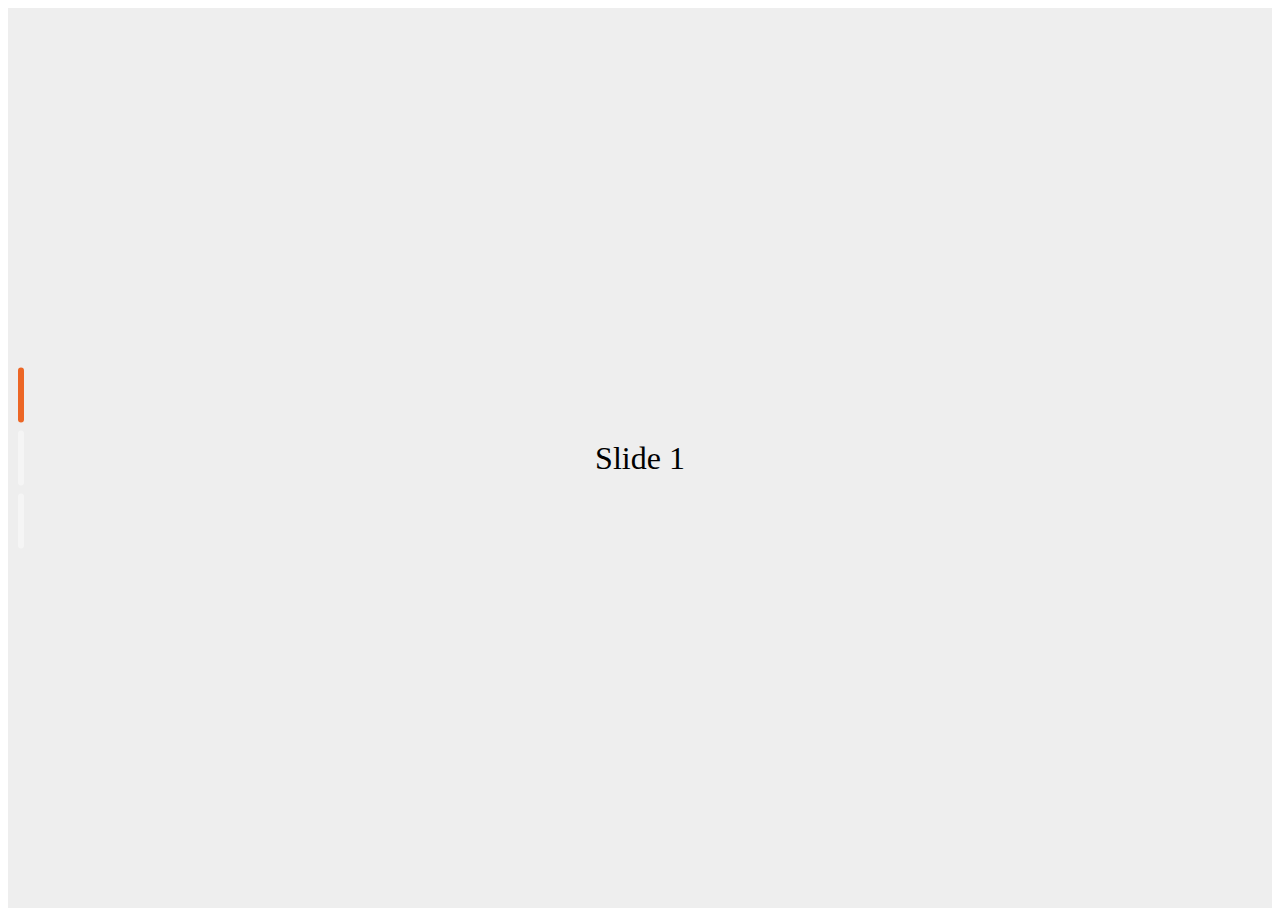
<file: demo.html>
<!-- <!DOCTYPE html>
<html lang="en">
<head>
    <meta charset="UTF-8">
    <meta name="viewport" content="width=device-width, initial-scale=1.0">
    <title>Document</title>
    <style>
        
    </style>
</head>
<body>
    <style>
        .slider-container {
          overflow-x: auto;
          scroll-snap-type: x mandatory;
          display: flex;
          scroll-behavior: smooth;
          -webkit-overflow-scrolling: touch;
        }
      
        .slide {
          flex: 0 0 100%;
          scroll-snap-align: start;
          height: 200px;
          display: flex;
          align-items: center;
          justify-content: center;
          font-size: 2rem;
          background: #eee;
          border-right: 2px solid #fff;
        }
      
        .dots {
          text-align: center;
          margin-top: 10px;
        }
      
        .dots button {
          border: none;
          background: #ccc;
          width: 12px;
          height: 12px;
          margin: 0 5px;
          border-radius: 50%;
          cursor: pointer;
        }
      
        .dots button.active {
          background: #333;
        }
      </style>
      
      <div class="slider-container" id="slider">
        <div class="slide" id="slide1">Slide 1</div>
        <div class="slide" id="slide2">Slide 2</div>
        <div class="slide" id="slide3">Slide 3</div>
      </div>
      
      <div class="dots">
        <button onclick="scrollToSlide(0)" class="active"></button>
        <button onclick="scrollToSlide(1)"></button>
        <button onclick="scrollToSlide(2)"></button>
      </div>
      
      <script>
        const slider = document.getElementById('slider');
        const dots = document.querySelectorAll('.dots button');
        const totalSlides = dots.length;
        let currentIndex = 0;
        let autoScrollInterval = null;
      
        function scrollToSlide(index) {
          const slideWidth = slider.offsetWidth;
          slider.scrollTo({ left: index * slideWidth, behavior: 'smooth' });
          updateDots(index);
          currentIndex = index;
        }
      
        function updateDots(index) {
          dots.forEach(dot => dot.classList.remove('active'));
          if (dots[index]) dots[index].classList.add('active');
        }
      
        // Auto-scroll every 3 seconds
        function startAutoScroll() {
          autoScrollInterval = setInterval(() => {
            currentIndex = (currentIndex + 1) % totalSlides;
            scrollToSlide(currentIndex);
          }, 3000);
        }
      
        // Update dots on manual scroll
        slider.addEventListener('scroll', () => {
          const index = Math.round(slider.scrollLeft / slider.offsetWidth);
          updateDots(index);
          currentIndex = index;
        });
      
        startAutoScroll();
      </script>
      
      
</body>
</html> -->



<!DOCTYPE html>
<html lang="en">
<head>
  <meta charset="UTF-8">
  <meta name="viewport" content="width=device-width, initial-scale=1.0">
  <title>Vertical Slider with Auto Scroll</title>
  <style>
    .slider-wrapper {
        position: relative;
        width: 100%;
        height: 100vh;
        margin: auto;
    }

    .slider-container {
        overflow-y: auto;
        scroll-snap-type: y mandatory;
        display: flex;
        flex-direction: column;
        scroll-behavior: smooth;
        scrollbar-width: none;
        -webkit-overflow-scrolling: touch;
        height: 100vh;
    }

    .slide {
        height: 100%;
        scroll-snap-align: start;
        display: flex;
        align-items: center;
        justify-content: center;
        font-size: 2rem;
        background: #eee;
        border-bottom: 2px solid #fff;
        flex-shrink: 0;
    }

    .dots {
        position: absolute;
        top: 50%;
        left: 10px;
        transform: translateY(-50%);
        display: flex;
        flex-direction: column;
        gap: 8px;
    }

    .dots button {
    border: none;
    background: #F5F5F5;
    width: 6px;
    height: 55px;
    border-radius: 16px;
    cursor: pointer;
    transition: background 0.3s;
    padding: 0;
}

    .dots button.active {
        background: #EC6625;
    }
</style>
</head>
<body>

  <div class="slider-wrapper">
    <div class="slider-container" id="slider">
      <div class="slide">Slide 1</div>
      <div class="slide">Slide 2</div>
      <div class="slide">Slide 3</div>
    </div>

    <div class="dots">
      <button onclick="scrollToSlide(0)" class="active"></button>
      <button onclick="scrollToSlide(1)"></button>
      <button onclick="scrollToSlide(2)"></button>
    </div>
  </div>

  <script>
    const slider = document.getElementById('slider');
    const dots = document.querySelectorAll('.dots button');
    const totalSlides = dots.length;
    let currentIndex = 0;
    let autoScrollInterval = null;

    function scrollToSlide(index) {
      const slideHeight = slider.offsetHeight;
      slider.scrollTo({ top: index * slideHeight, behavior: 'smooth' });
      updateDots(index);
      currentIndex = index;
    }

    function updateDots(index) {
      dots.forEach(dot => dot.classList.remove('active'));
      if (dots[index]) dots[index].classList.add('active');
    }

    function startAutoScroll() {
      autoScrollInterval = setInterval(() => {
        currentIndex = (currentIndex + 1) % totalSlides;
        scrollToSlide(currentIndex);
      }, 5000);
    }

    slider.addEventListener('scroll', () => {
      const index = Math.round(slider.scrollTop / slider.offsetHeight);
      updateDots(index);
      currentIndex = index;
    });

    startAutoScroll();
  </script>

</body>
</html>
</file>
